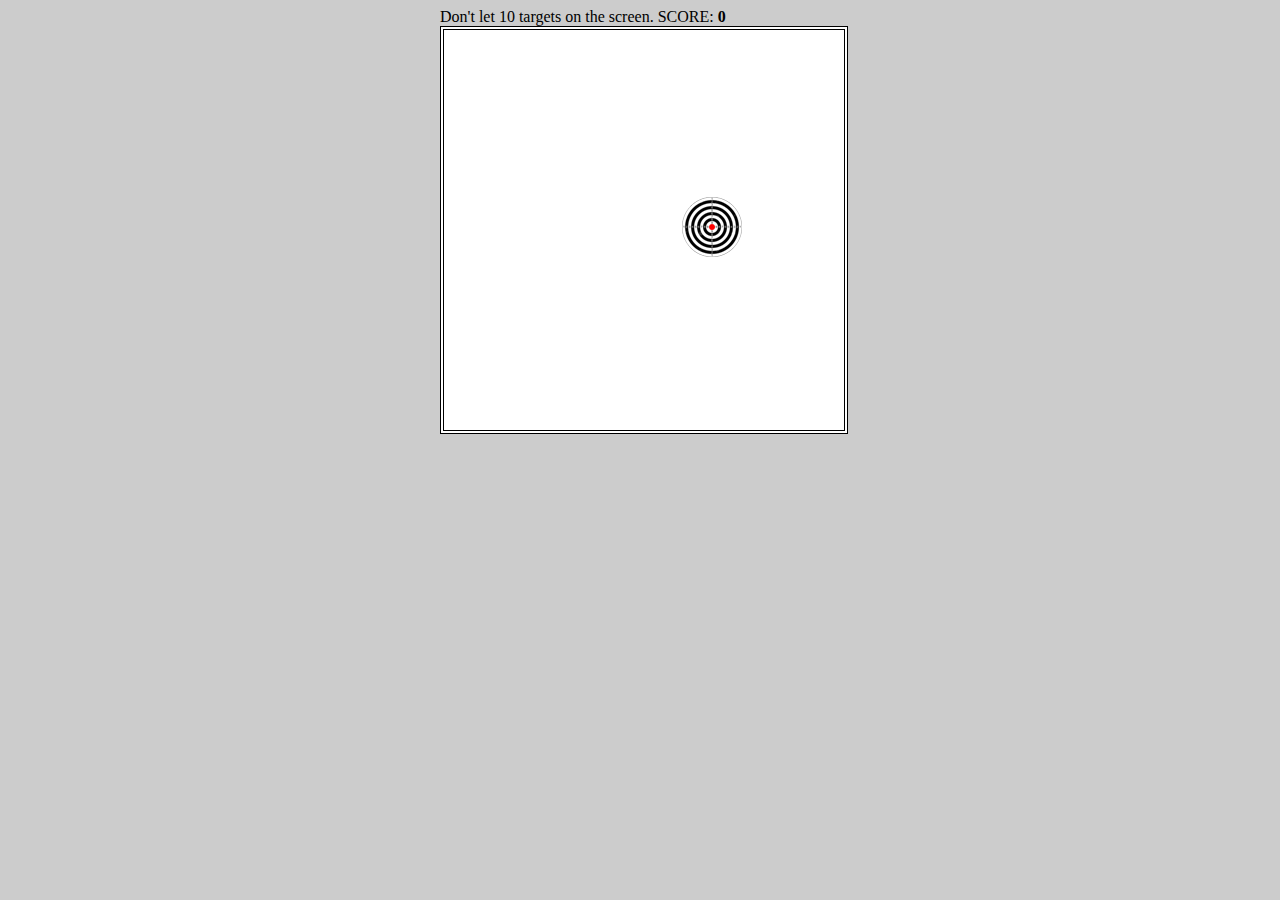
<file: modern/index.html>
<!DOCTYPE html>
<html>
	<head>
		<link rel="stylesheet" type="text/css" href="style.css">
        <link rel="stylesheet" type="text/css" href="style-new.css">
		<script src="jquery-1.9.1.min.js"></script>
		<script src="game.js"></script>
		<meta http-equiv="Content-Type" content="text/html; charset=utf-8">
		<title>game</title>
	</head>
	<body>
		<div class="game">
			<div class="score-box">Don't let 10 targets on the screen. SCORE: <span class="score">0</span></div>
			<div class="panel"></div>
		</div>
	</body>
</html>
</file>
<file: modern/style.css>
html {
    background: #ccc;
}
.game {
	margin-left: auto;
	margin-right: auto;
	width: 400px;
    
}
.score-box.finished {
	font-family: Comic Sans MS;
	font-size: 30px;
	margin-top: 200px;
	text-align: center;
}
.panel {
	border: 4px double black;
	position: relative;
	width: 400px;
	height: 400px;
    background: #fff;
    cursor: crosshair;
}
.target {
	position: absolute; 
	width: 60px;
	height: 60px;
	background-size: cover;
	border-radius: 50px;
}
</file>
<file: modern/style-new.css>
/***/
.score {font-weight: bold;}
.score-box.finished {
    -webkit-animation: finished 2s 1 forwards;
}
@-webkit-keyframes finished {
  0% {
    -webkit-transform: translate(0, -500px);
  }
  100% {
    -webkit-transform: translate(0, 0);
  }
}
/***/
.target span {
    width: 30px;
    height: 30px;
    display: block;
    float: left;
    background-image: url('images/target.png');
}
.target-1 {background-position: top left;}
.target-2 {background-position: top right;}
.target-3 {background-position: bottom left;}
.target-4 {background-position: bottom right;}
.panel {
	cursor: url('cursor.png') 32 32, crosshair;
}

.target[status=broken1] {pointer-events: none;}
.target[status=broken1] .target-1 {
  -webkit-animation: broken1 0.8s 1 forwards;
}
.target[status=broken1] .target-2 {
    -webkit-animation: broken2 0.8s 1 forwards;
}
.target[status=broken1] .target-3 {
    -webkit-animation: broken3 0.8s 1 forwards;
}
.target[status=broken1] .target-4 {
    -webkit-animation: broken4 0.8s 1 forwards;
}


@-webkit-keyframes broken1 {
  0% {
    -webkit-transform: translate(0, 0);
    opacity:1;
  }
  100% {
    -webkit-transform: translate(-30px, -30px);
    opacity:0;
  }
}
@-webkit-keyframes broken2 {
  0% {
    -webkit-transform: translate(0, 0);
    opacity:1;
  }
  100% {
    -webkit-transform: translate(30px, -30px);
    opacity:0;
  }
}
@-webkit-keyframes broken3 {
  0% {
    -webkit-transform: translate(0, 0);
    opacity:1;
  }
  100% {
    -webkit-transform: translate(-30px, 30px);
    opacity:0;
  }
}
@-webkit-keyframes broken4 {
  0% {
    -webkit-transform: translate(0, 0);
    opacity:1;
  }
  100% {
    -webkit-transform: translate(30px, 30px);
    opacity:0;
  }
}
</file>
